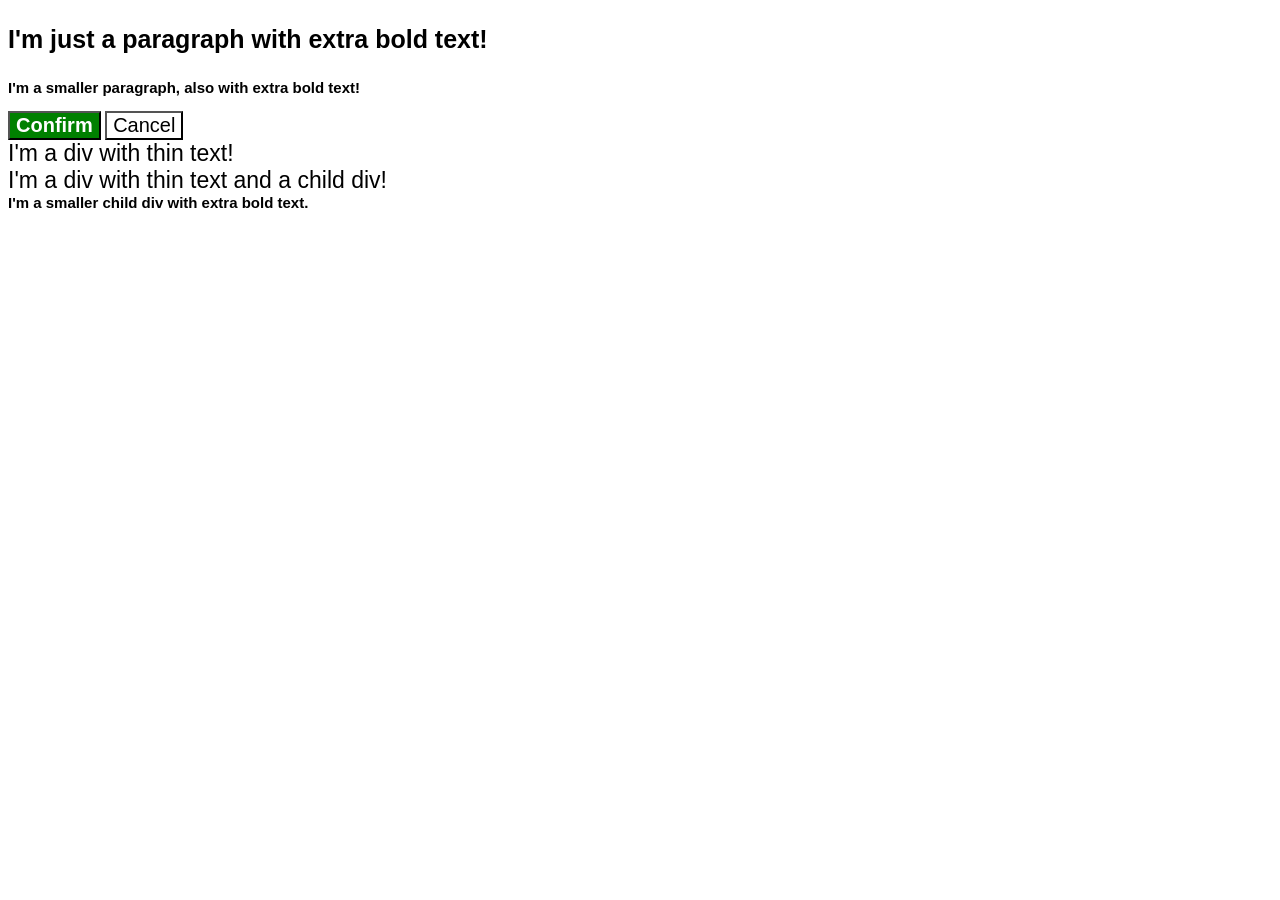
<file: foundations/cascade/01-cascade-fix/index.html>
<!DOCTYPE html>
<html lang="en">
  <head>
    <meta charset="UTF-8">
    <meta http-equiv="X-UA-Compatible" content="IE=edge">
    <meta name="viewport" content="width=device-width, initial-scale=1.0">
    <title>Fix the Cascade</title>
    <link rel="stylesheet" href="style.css">
  </head>
  <body>
    <p class="para">I'm just a paragraph with extra bold text!</p>
    <p class="para small-para">I'm a smaller paragraph, also with extra bold text!</p>

    <button id="confirm-button" class="confirm">Confirm</button>
    <button id="cancel-button" class="cancel">Cancel</button>

    <div class="text">I'm a div with thin text!</div>
    <div class="text">I'm a div with thin text and a child div!
      <div class="text child">I'm a smaller child div with extra bold text.</div>
    </div>
  </body>
</html>
</file>
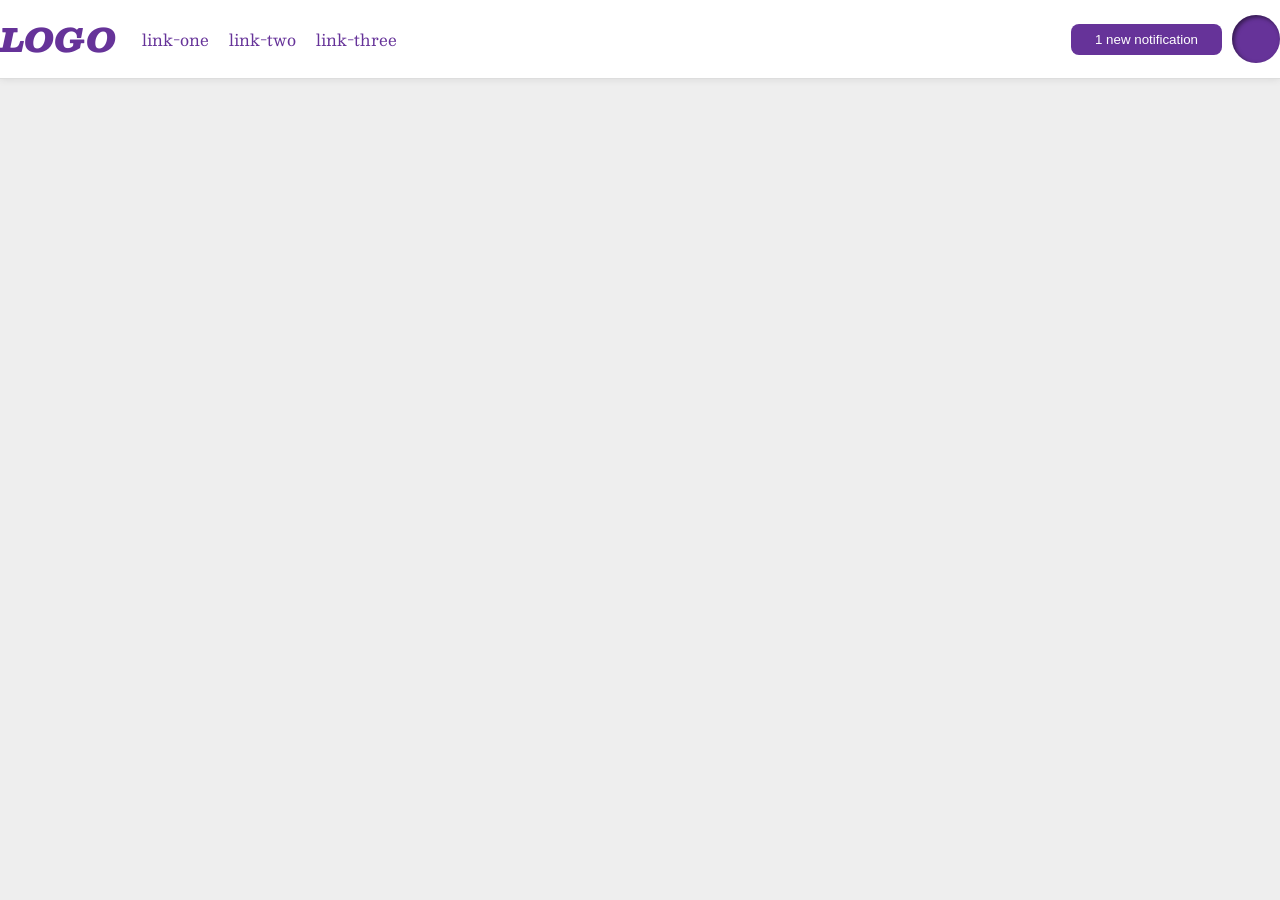
<file: foundations/flex/03-flex-header-2/index.html>
<!DOCTYPE html>
<html lang="en">
  <head>
    <meta charset="UTF-8">
    <meta http-equiv="X-UA-Compatible" content="IE=edge">
    <meta name="viewport" content="width=device-width, initial-scale=1.0">
    <title>Flex Header 2</title>
    <link rel="stylesheet" href="style.css">
  </head>
  <body>
    <div class="header">
      <div class="logo">
        LOGO
      </div>
      <ul class="links">
        <li><a href="https://google.com">link-one</a></li>
        <li><a href="https://google.com">link-two</a></li>
        <li><a href="https://google.com">link-three</a></li>
      </ul>
      <div class="left">
      <button class="notifications">
        1 new notification
      </button>
      </div>
      <div class="profile-image"></div>
      </div>
      
    </div>
  </body>
</html>
</file>
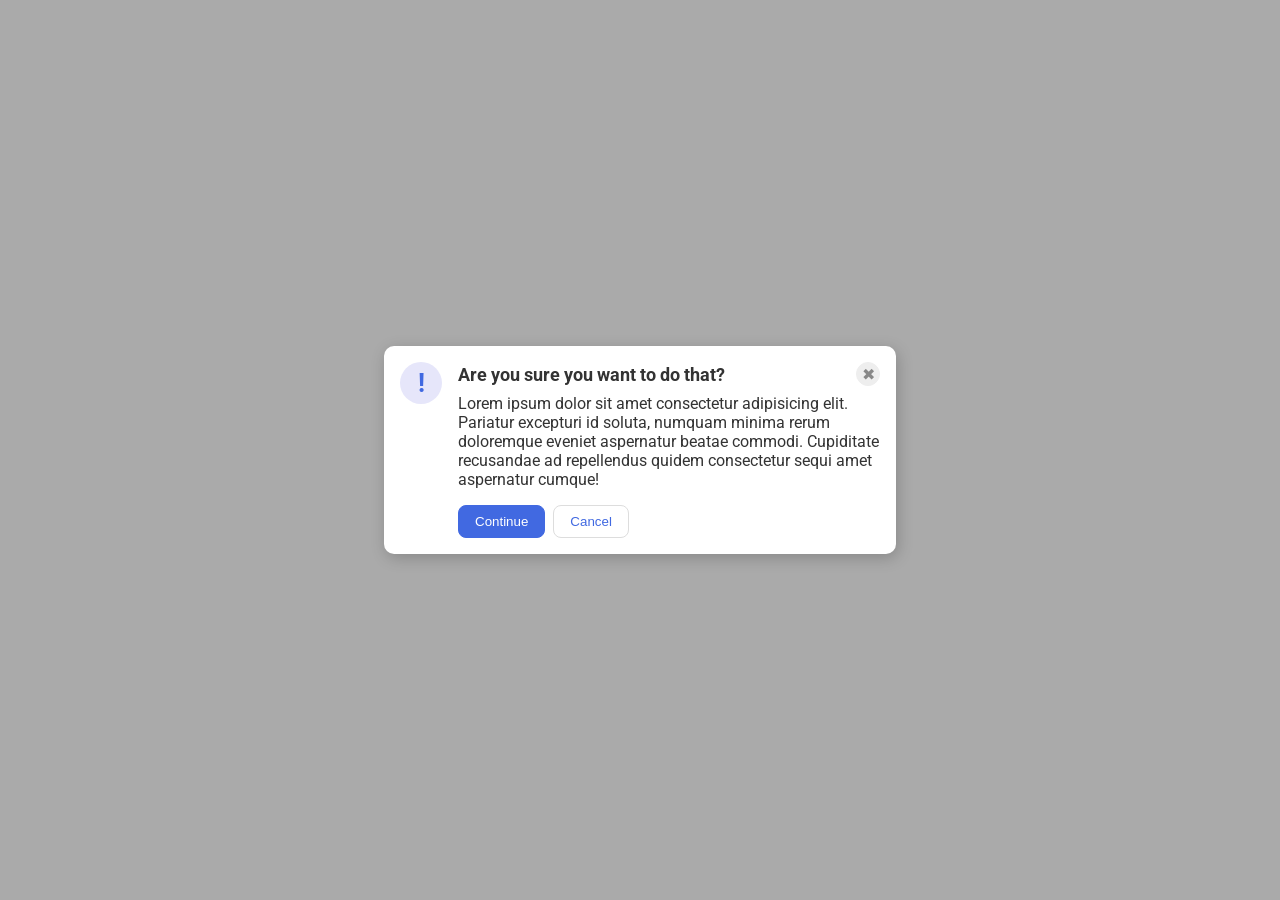
<file: foundations/flex/05-flex-modal/index.html>
<!DOCTYPE html>
<html lang="en">

<head>
    <meta charset="UTF-8">
    <meta http-equiv="X-UA-Compatible" content="IE=edge">
    <meta name="viewport" content="width=device-width, initial-scale=1.0">
    <link rel="stylesheet" href="style.css">
    <title>Modal</title>
</head>

<body>
    <div class="modal">
      <div class="icon">!</div>
      <div class="container">
        <div class="header">Are you sure you want to do that?
          <button class="close-button">✖</button>
        </div>
        <div class="text">Lorem ipsum dolor sit amet consectetur adipisicing elit. Pariatur excepturi id soluta, numquam minima rerum doloremque eveniet aspernatur beatae commodi. Cupiditate recusandae ad repellendus quidem consectetur sequi amet aspernatur cumque!</div>
        <div class="button">
        <button class="continue">Continue</button>
        <button class="cancel">Cancel</button>
        </div>
      </div>
    </div>
</body>

</html>
</file>
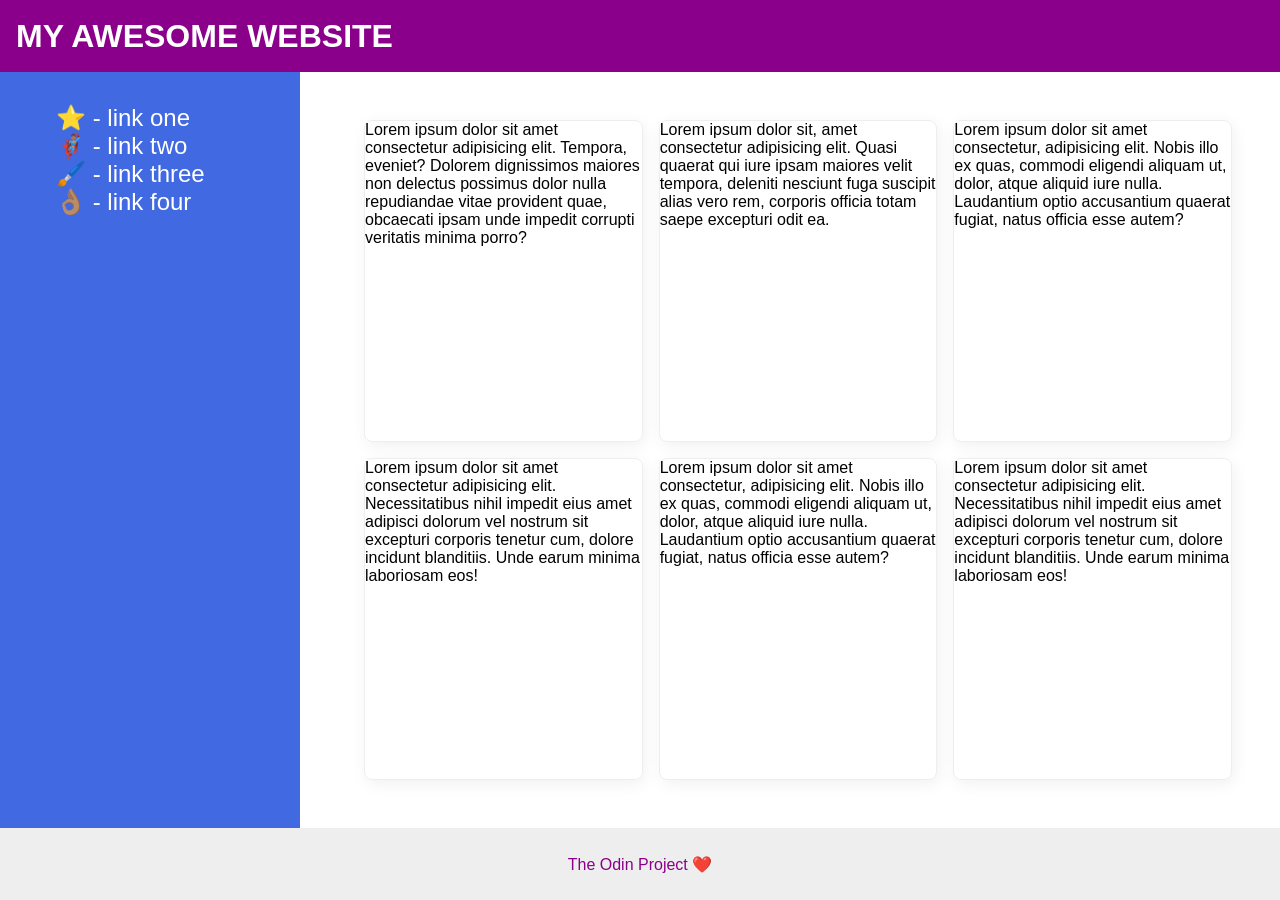
<file: foundations/flex/07-flex-layout-2/index.html>
<!DOCTYPE html>
<html lang="en">
  <head>
    <meta charset="UTF-8">
    <meta http-equiv="X-UA-Compatible" content="IE=edge">
    <meta name="viewport" content="width=device-width, initial-scale=1.0">
    <title>The Holy Grail</title>
    <link rel="stylesheet" href="style.css">
  </head>
  <body>
    <div class="header">
      MY AWESOME WEBSITE
    </div>
    <div class="middle">
    <div class="sidebar">
      <ul>
        <li><a href="#">⭐ - link one</a></li>
        <li><a href="#">🦸🏽‍♂️ - link two</a></li>
        <li><a href="#">🖌️ - link three</a></li>
        <li><a href="#">👌🏽 - link four</a></li>
      </ul>
    </div>
<div class="content">
    <div class="card">Lorem ipsum dolor sit amet consectetur adipisicing elit. Tempora, eveniet? Dolorem dignissimos maiores non delectus possimus dolor nulla repudiandae vitae provident quae, obcaecati ipsam unde impedit corrupti veritatis minima porro?</div>
    <div class="card">Lorem ipsum dolor sit, amet consectetur adipisicing elit. Quasi quaerat qui iure ipsam maiores velit tempora, deleniti nesciunt fuga suscipit alias vero rem, corporis officia totam saepe excepturi odit ea.</div>
    <div class="card">Lorem ipsum dolor sit amet consectetur, adipisicing elit. Nobis illo ex quas, commodi eligendi aliquam ut, dolor, atque aliquid iure nulla. Laudantium optio accusantium quaerat fugiat, natus officia esse autem?</div>
    <div class="card">Lorem ipsum dolor sit amet consectetur adipisicing elit. Necessitatibus nihil impedit eius amet adipisci dolorum vel nostrum sit excepturi corporis tenetur cum, dolore incidunt blanditiis. Unde earum minima laboriosam eos!</div>
    <div class="card">Lorem ipsum dolor sit amet consectetur, adipisicing elit. Nobis illo ex quas, commodi eligendi aliquam ut, dolor, atque aliquid iure nulla. Laudantium optio accusantium quaerat fugiat, natus officia esse autem?</div>
    <div class="card">Lorem ipsum dolor sit amet consectetur adipisicing elit. Necessitatibus nihil impedit eius amet adipisci dolorum vel nostrum sit excepturi corporis tenetur cum, dolore incidunt blanditiis. Unde earum minima laboriosam eos!</div>
    </div>
    </div>
    <div class="footer">
      The Odin Project ❤️
    </div>
  </body>
</html>
</file>
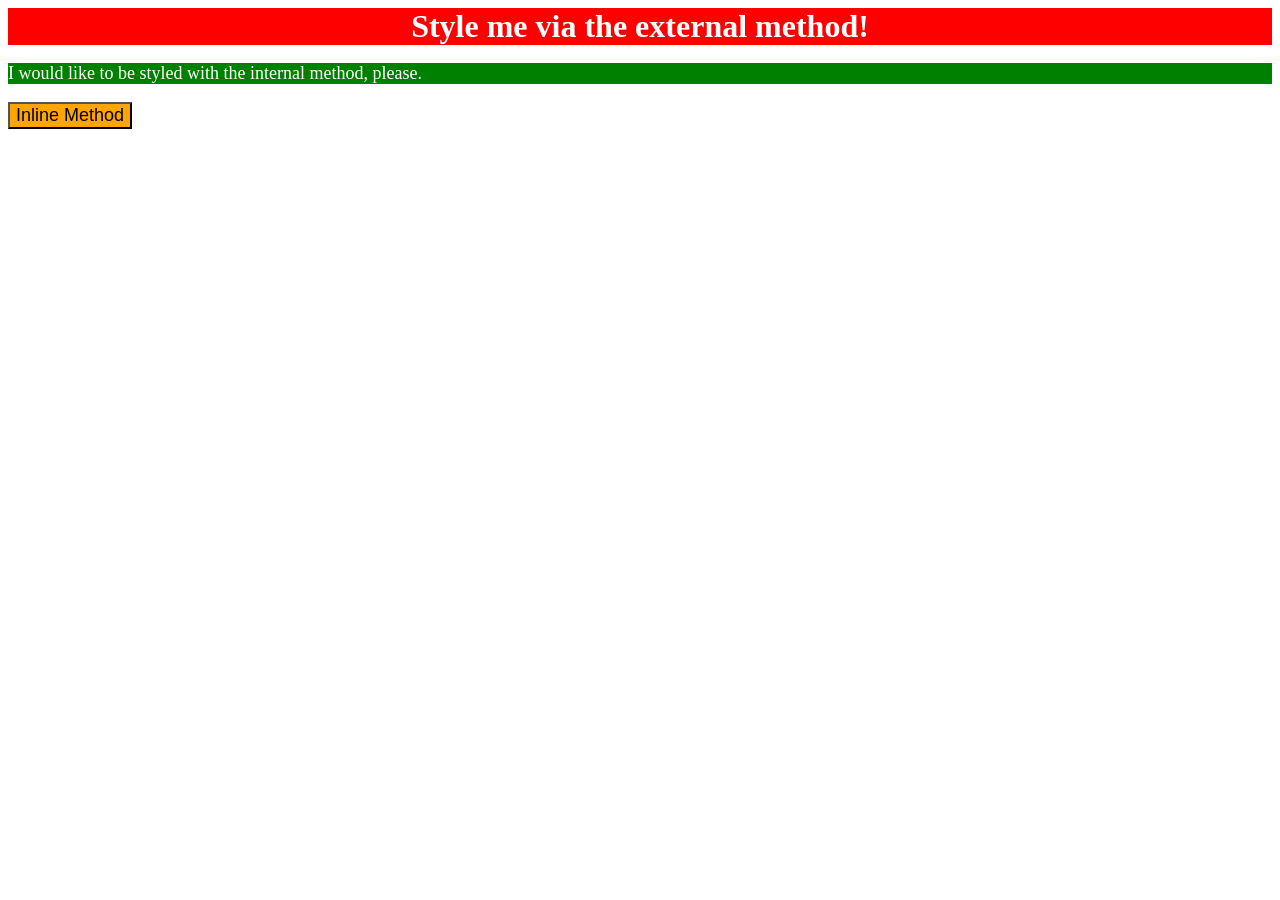
<file: foundations/intro-to-css/01-css-methods/index.html>
<!DOCTYPE html>
<html lang="en">
  <head>
    <meta charset="UTF-8">
    <meta http-equiv="X-UA-Compatible" content="IE=edge">
    <meta name="viewport" content="width=device-width, initial-scale=1.0">
    <link rel="stylesheet" href="style.css">
    <style>
      p {
        background-color: green;
        color: white;
        font-size: 18px;
      }
    </style>
    <title>Methods for Adding CSS</title>
  </head>
  <body>
    <div>Style me via the external method!</div>
    <p>I would like to be styled with the internal method, please.</p>
    <button style="background-color: orange; font-size: 18px;">Inline Method</button>
  </body>
</html>
</file>
<file: foundations/cascade/01-cascade-fix/style.css>
body {
  font-family: Arial, Helvetica, sans-serif;
}

.para, .small-para
{
  color: hsl(0, 0%, 0%);
  font-weight: 800;
  font-size: 25px
}

.small-para {
  font-size: 15px;
  
}
.confirm {
  background: green;
  color: white;
  font-weight: bold;
  font-size: 20px;
}
.cancel {
  background-color: white;
  font-size: 20px;
  
}

.text {
  font-size: 23px;
}
.child.text {
  font-weight: 800;
  font-size: 15px;
}
</file>
<file: foundations/flex/03-flex-header-2/style.css>
@import url('https://fonts.googleapis.com/css2?family=Besley:ital,wght@0,400;1,900&display=swap');

body {
  margin: 0;
  background: #eee;
  font-family: Besley, serif;
}

.header {
  background: white;
  border-bottom: 1px solid #ddd;
  box-shadow: 0 0 8px rgba(0,0,0,.1);
display: flex;
justify-content: space-between;
align-items: center;
white-space: nowrap;
}

.profile-image {
  background: rebeccapurple;
  box-shadow: inset 2px 2px 4px rgba(0,0,0,.5);
  border-radius: 50%;
  width: 48px;
  height: 48px;
}

.logo {
  color: rebeccapurple;
  font-size: 32px;
  font-weight: 900;
  font-style: italic;
}

button {
  border: none;
  border-radius: 8px;
  background: rebeccapurple;
  color: white;
  padding: 8px 24px;
 display: flex;
}

a {
  text-decoration: none;
  color: rebeccapurple;
}

ul {
  list-style-type: none;
  display: flex;
  gap: 20px;

}
.left {
margin-left: auto;
padding: 10px;
}
.links {
  margin: 0%;
  padding: 2%;
}
</file>
<file: foundations/flex/05-flex-modal/style.css>
@import url('https://fonts.googleapis.com/css2?family=Roboto:wght@400;700&display=swap');

html, body {
  height: 100%;
}

body {
  font-family: Roboto, sans-serif;
  margin: 0;
  background: #aaa;
  color: #333;
  display: flex;
  align-items: center;
  justify-content: center;
  
}

.modal {
  background: white;
  width: 480px;
  border-radius: 10px;
  box-shadow: 2px 4px 16px rgba(0,0,0,.2);
  display: flex;
  gap: 16px;
  padding: 16px;
  
  
  

}

.icon {
  color: royalblue;
  font-size: 26px;
  font-weight: 700;
  background: lavender;
  width: 42px;
  height: 42px;
  border-radius: 50%;
  display: flex;
  align-items: center;
  justify-content: center;
  flex-shrink: 0;
}

.close-button {
  background: #eee;
  border-radius: 50%;
  color: #888;
  font-weight: 400;
  font-size: 16px;
  height: 24px;
  width: 24px;
  display: flex;
  align-items: center;
  justify-content: center;
  border: 1px solid #eee;
  padding: 0;
}

button {
  cursor: pointer;
  padding: 8px 16px;
  border-radius: 8px;
  display: flex;
  gap: auto;
}

button.continue {
  background: royalblue;
  border: 1px solid royalblue;
  color: white;

}

button.cancel {
  background: white;
  border: 1px solid #ddd;
  color: royalblue;
}
.header {
  display: flex;
  align-items: center;
  justify-content: space-between;
  font-size: 18px;
  font-weight: 700;
  margin-bottom: 8px;
}
.text {
  margin-bottom: 16px;
}
.button {
  display: flex;
  gap: 8px;
  margin-top: 16px;
}
</file>
<file: foundations/flex/07-flex-layout-2/style.css>
body {
  font-family: -apple-system, BlinkMacSystemFont, 'Segoe UI', Roboto, Oxygen, Ubuntu, Cantarell, 'Open Sans', 'Helvetica Neue', sans-serif;
  margin: 0;
  min-height: 100vh;
  display: flex;
  flex-direction: column;
}

.header {
  height: 72px;
  background: darkmagenta;
  color: white;
  display: flex;
  align-items: center;
  padding: 0 16px;
  font-size: 32px;
  font-weight: 900;
}

.footer {
  height: 72px;
  background: #eee;
  color: darkmagenta;
  display: flex;
  justify-content: center;
  align-items: center;
}

.sidebar {
  width: 300px;
  background: royalblue;
  box-sizing: border-box;
  flex-shrink: 0;
  padding: 16px;
}

.card {
  border: 1px solid #eee;
  box-shadow: 2px 4px 16px rgba(0, 0, 0, .06);
  border-radius: 8px;
  aspect-ratio: 1;
box-sizing: border-box;
flex: 1 1 250px;
  
}

.content {
  flex: 1;
  display: flex;
  flex-wrap: wrap;
  gap: 16px;
  min-width: 0;
  padding: 48px;
}

ul {
  list-style: none;
}

a {
  text-decoration: none;
  color: white;
}

.middle {
  display: flex;
  flex: 1;
  gap: 16px;
}
.sidebar a {
  font-size: 24px;
}
</file>
<file: foundations/intro-to-css/01-css-methods/style.css>
div {
  background-color: red;
  color: white;
  font-size: 32px;
  text-align: center;
  font-weight: bold;
}
</file>
